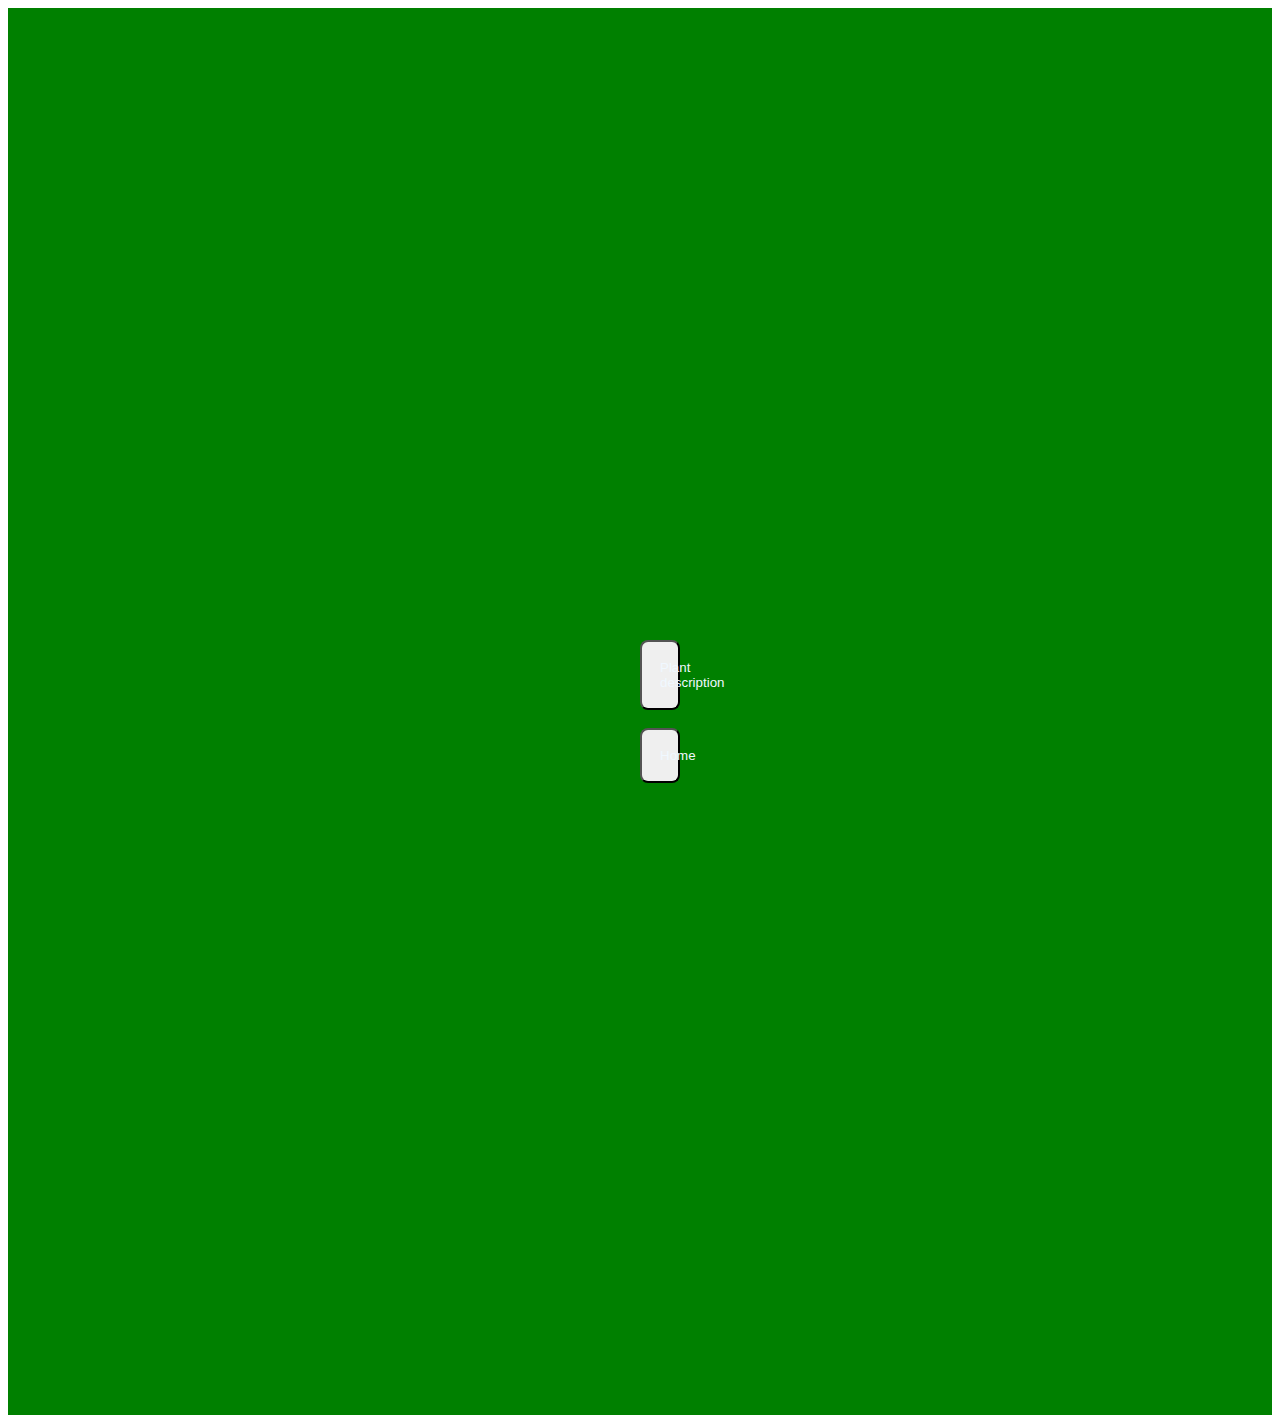
<file: category.html>
<!DOCTYPE html>
<html lang="en">
<head>
    <meta charset="UTF-8">
    <meta name="viewport" content="width=device-width, initial-scale=1.0">
    <title>Document</title>
    
    <link rel="stylesheet" href="category.css">
</head>
<body>
    <div class="outcontainer"> 
        <div class="contents">
            
            <button>
                <a href="trefle.html"> Plant description</a>
            </button>
            <br/>
            <br/>
            <button>
                <a href="index.html"> Home </a>
            </button>
        </div>    
    </div>
    <div id="container">

    </div>
    

    <script src="category.js"> </script>
</body>
</html>
</file>
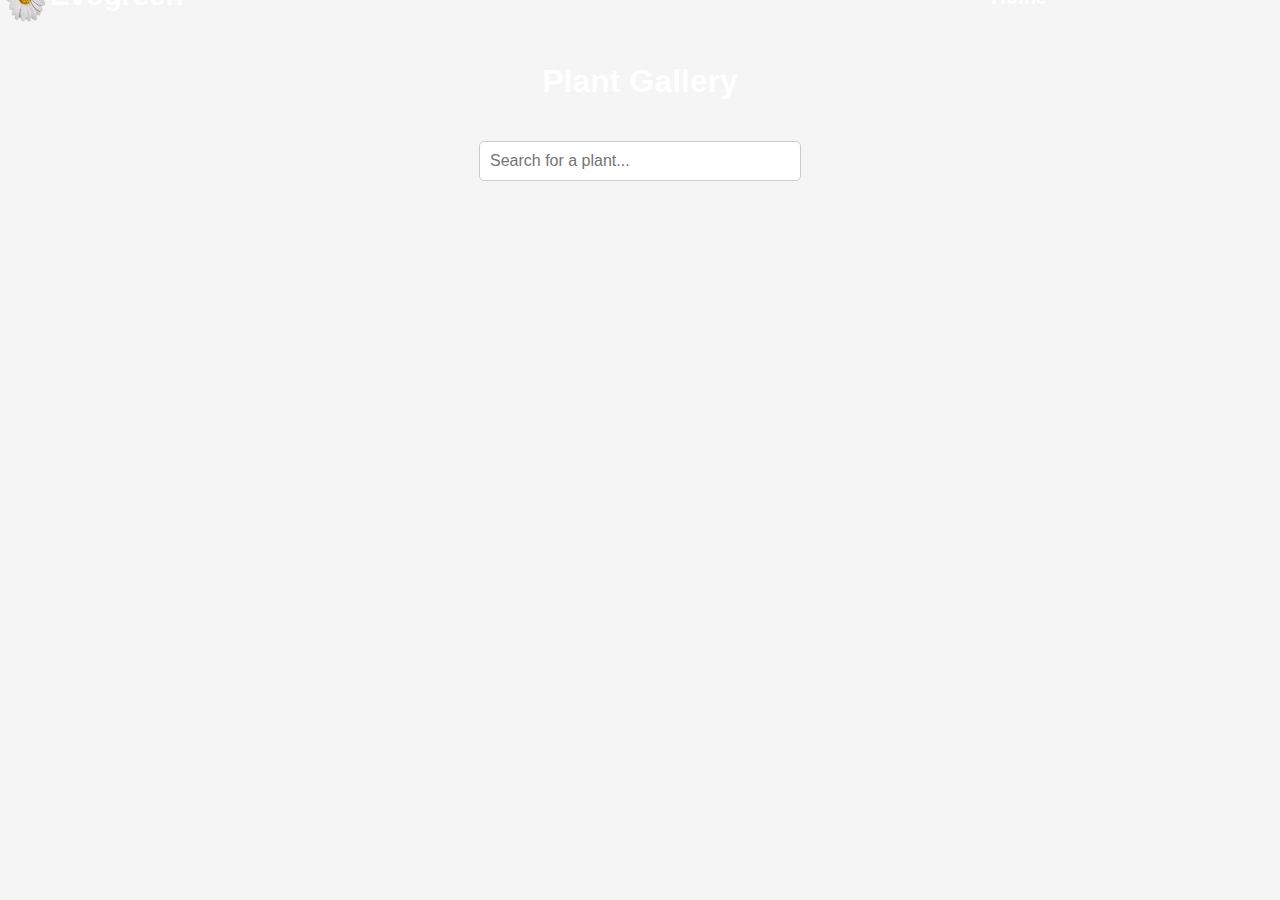
<file: trefle.html>
<!DOCTYPE html>
<html lang="en">
<head>
    <meta charset="UTF-8">
    <meta name="viewport" content="width=device-width, initial-scale=1.0">
    <title>Document</title>
    <link rel="stylesheet" href="trefle.css">
    <link rel="stylesheet" href="styles.css">
</head>
<body>

    <div class="Navbar">
        <img src="images/lily-removebg-preview.png" alt="logo" id="sunflower">
        <h3>Evogreen</h3>
        <li class="navbar">
          <ul> <a href="index.html" id="home">Home</a></ul>
         </li>
      </div>

      <!-- <div id="hamburger-menu">
        <input type="checkbox" id="menu-toggle" />
        <label for="menu-toggle" class="hamburger-button">&#9776;</label>
        <div class="nav-links">
             <img src="images/lily-removebg-preview.png" alt="logo" id="sunflower">
        <h3>Evogreen</h3>
        <li class="navbar">
          <ul> <a href="index.html" id="home">Home</a></ul>
         </li>
        </div>
    </div> -->
    
    <h1>Plant Gallery</h1>
    <input type="text" id="searchBar" placeholder="Search for a plant...">  <div>
       
      </div>
    <div id="container"></div>
    <div id="modal" class="modal">
        <div class="modal-content">
            <span class="close-button">&times;</span>
            <div id="plant-details"></div>
        </div>
    </div>
   
   
    <script src="trefle_api.js"></script>
  </body>
</html>
</file>
<file: category.css>
.outcontainer{
    padding: 50%;
    background-color: green;
    color: aliceblue;
}
.contents button{
    padding: 18px;
    width: 20%;
    border-radius: 8px;
    box-shadow: inset;

}
.contents button a{
    text-decoration: none;
    color: aliceblue;

}
</file>
<file: trefle.css>
/* /* body {
    background-color: #f5f5f5; 
    font-family: Arial, sans-serif;
    color: #333; 
    text-align: center;
} */

/* body {
    background-color: #0077b6; 
    font-family: Arial, sans-serif;
    color: #fff; 
    text-align: center;
} 

body {
    background: linear-gradient(to bottom, #6ab7ff, #0056b3);
    font-family: Arial, sans-serif;
    color: #fff; 
    text-align: center;
}*/
/* 
 body {
    background-color: #f4f4f2; 
    font-family: Arial, sans-serif;
    color: #1a1a1a; 
    text-align: center;
}  */

body {
    background-color: #124909;
    font-family: Arial, sans-serif;
    color: #fff;
    text-align: center;
} 
#container {
    display: flex;
    flex-wrap: wrap;
    justify-content: center;
    gap: 20px;
    padding: 20px;
}
.plant-card {
    display: flex;
    flex-direction: column;
    align-items: center;
    justify-content: center;
    padding: 10px;
    border: 1px solid #ccc;
    border-radius: 15px;
    width: 200px;
    background-color: #fff;
    color: #000;
    cursor: pointer;
}
.plant-card img {
    width: 100%;
    height: 200px;
    object-fit: cover;
    border-radius: 15px;
}
#searchBar {
    margin: 20px;
    padding: 10px;
    width: 50%;
    font-size: 16px;
    border-radius: 15px;
}
.modal {
    display: none;
    position: fixed;
    z-index: 1;
    left: 0;
    top: 0;
    width: 100%;
    height: 100%;
    overflow: auto;
    background-color: rgb(0,0,0);
    background-color: rgba(0,0,0,0.4);
    padding-top: 60px;
}
.modal-content {
    background-color: #fff;
    margin: 5% auto;
    padding: 20px;
    border: 1px solid #888;
    width: 80%;
    max-width: 600px;
    color: #000;
    border-radius: 15px;
    text-align: left;
}
.close-button {
    color: #aaa;
    float: right;
    font-size: 28px;
    font-weight: bold;
}
.close-button:hover,
.close-button:focus {
    color: black;
    text-decoration: none;
    cursor: pointer;
}
#button1{
    border-radius: 50px;
    height: 60px;
    width: 250px;
    font-size: 20px;
    color: #124909;
    font-weight: bold;
   
}


/* Media Queries*/


@media (max-width:480px) {
    #sunflower{
        width: 40px;
    }
    .Navbar{
        display: flex;
        font-size: larger;
    }
    .navbar{
        /* display: flex; */
        flex-wrap: wrap;
        margin-left: 2%;
        gap: 10px;
    }
    .plant{
        font-size: 20px;
    }
    #learn{
        text-align: left;
        margin: 20px;
    }
    #plan{
        font-size: 30px;
        /* display: flex; */
        flex-wrap: wrap;
        gap: 10px;
    }
    .plan{
        width: 250px;
        height: 230px;
        border-radius: 20%;
    }
    #button{
        border-radius: 50px;
        width: 120px;
        height: 60px;
        margin-top: 20px;
        padding-top: 5px;
        padding-bottom: 5px;
        font-size:large;
        background-color:tan;
        text-align: center;
    }
    #Text{
        display: flex;
        gap: 500px;
    }
    .tex{
        font-size: 23px;
    }
    #text{
        font-size: 34px;
    }
    #tree{
        width: 150%;
    }
    body{
        /* margin-left: 10%; */
        /* margin-right: 10%; */
    }
    #images{
        font-size: 29px;
    }
    .images{
        /* display: flex; */
        flex-wrap: wrap;
        margin-top: 5%;
        gap: 20%;
        font-size: 20px;
    }
    .green{
        /* display: flex; */
        flex-direction: column;
        gap: 20%;
        width: 180px;
    }
    .footer{
        display: flex;
        font-size: 10px;
        gap: 20px;
        background-color:forestgreen;
        margin-top: 100px;
        /* width: 112%; */
        /* height: 120%;*/ 
    }
    #Choose{
        text-align: center;
    }
    .join{
        text-align: center;
        font-size: 20px;
    }
    #join{
        /* display: flex; */
        flex-wrap: wrap;
        gap: 20px;
    }
    #picture{
        width: 300px;
        height: 300px;
    }
    .information{
        margin-top: 2%;
        font-size: middle;
        text-align: left;
    }
}
@media (min-width:481px) and (max-width:767px) {
    #sunflower{
        width: 40px;
    }
    .Navbar{
        display: flex;
        font-size: larger;
    }
    .navbar{
        /* display: flex; */
        flex-wrap: wrap;
        margin-left: 2%;
        gap: 10px;
    }
    .plant{
        font-size: 20px;
    }
    #learn{
        text-align: left;
        margin: 20px;
    }
    #plan{
        font-size: 30px;
        /* display: flex; 
        flex-wrap: wrap;
        gap: 10px;
    }
    .plan{
        width: 250px;
        height: 230px;
        border-radius: 20%;
    }
    #button{
        border-radius: 50px;
        width: 120px;
        height: 60px;
        margin-top: 20px;
        padding-top: 5px;
        padding-bottom: 5px;
        font-size:large;
        background-color:tan;
        text-align: center;
    }
    #Text{
        display: flex;
        gap: 500px;
    }
    .tex{
        font-size: 23px;
    }
    #text{
        font-size: 34px;
    }
    #tree{
        width: 150%;
    }
    body{
        /* margin-left: 10%; */
        /* margin-right: 10%; */
    }
    #images{
        font-size: 29px;
    }
    .images{
        /* display: flex; 
        flex-wrap: wrap;
        margin-top: 5%;
        gap: 20%;
        font-size: 20px;
    }
    .green{
        /* display: flex; 
        flex-direction: column;
        gap: 20%;
        width: 180px;
    }
    .footer{
        display: flex;
        font-size: 10px;
        gap: 120px;
        background-color:forestgreen;
        margin-top: 100px;
        /* width: 112%; */
        /* height: 120%; */
    }
    #Choose{
        text-align: center;
    }
    .join{
        text-align: center;
        font-size: 20px;
    }
    #join{
        /* display: flex; 
        flex-wrap: wrap;
        gap: 20px;
    }
    #picture{
        width: 300px;
        height: 300px;
    }
    .information{
        margin-top: 2%;
        font-size: middle;
        text-align: left;
    }
}
@media (min-width:768px) and (max-width:991) {
    #sunflower{
        width: 40px;
    }
    .Navbar{
        display: flex;
        font-size: larger;
    }
    .navbar{
        /* display: flex; 
        flex-wrap: wrap;
        margin-left: 2%;
        gap: 10px;
    }
    .plant{
        font-size: 20px;
    }
    #learn{
        text-align: left;
        margin: 20px;
    }
    #plan{
        font-size: 30px;
        /* display: flex; 
        flex-wrap: wrap;
        gap: 10px;
    }
    .plan{
        width: 250px;
        height: 230px;
        border-radius: 20%;
    }
    #button{
        border-radius: 50px;
        width: 120px;
        height: 60px;
        margin-top: 20px;
        padding-top: 5px;
        padding-bottom: 5px;
        font-size:large;
        background-color:tan;
        text-align: center;
    }
    #Text{
        display: flex;
        gap: 500px;
    }
    .tex{
        font-size: 23px;
    }
    #text{
        font-size: 34px;
    }
    #tree{
        width: 150%;
    }
    body{
        /* margin-left: 10%; */
        /* margin-right: 10%; */
    }
    #images{
        font-size: 29px;
    }
    .images{
        /* display: flex; 
        flex-wrap: wrap;
        margin-top: 5%;
        gap: 20%;
        font-size: 20px;
    }
    .green{
        /* display: flex; 
        flex-direction: column;
        gap: 20%;
        width: 180px;
    }
    .footer{
        display: flex;
        font-size: 10px;
        gap: 120px;
        background-color:forestgreen;
        margin-top: 100px;
        /* width: 112%; */
        /* height: 120%; */
    }
    #Choose{
        text-align: center;
    }
    .join{
        text-align: center;
        font-size: 20px;
    }
    #join{
        /* display: flex; */
        flex-wrap: wrap;
        gap: 20px;
    }
    #picture{
        width: 300px;
        height: 300px;
    }
    .information{
        margin-top: 2%;
        font-size: middle;
        text-align: left;
    }
}
@media (min-width:992) and (max-width:1199px) {
}
@media (min-width:1200px) and (max-width:1919px) {
} 




body {
    font-family: Arial, sans-serif;
    background-color: #f5f5f5;
    margin: 0;
    padding: 0;
}

header {
    background-color: #fff;
    padding: 20px;
    box-shadow: 0 2px 4px rgba(0, 0, 0, 0.1);
}

.navbar {
    display: flex;
    justify-content: space-between;
    align-items: center;
}

.navbar-logo {
    display: flex;
    align-items: center;
}

#logo {
    width: 40px;
    margin-right: 10px;
}

.navbar-links {
    list-style-type: none;
    display: flex;
}

.navbar-links li {
    margin-left: 20px;
}

.navbar-links a {
    text-decoration: none;
    color: #333;
    font-weight: bold;
}

main {
    padding: 20px;
}

.search-section {
    text-align: center;
    margin-bottom: 40px;
}

.search-bar {
    margin-top: 20px;
}

#searchBar {
    padding: 10px;
    width: 300px;
    font-size: 16px;
    border-radius: 5px;
    border: 1px solid #ccc;
}

#searchButton {
    padding: 10px 20px;
    font-size: 16px;
    background-color: #4caf50;
    color: #fff;
    border: none;
    border-radius: 5px;
    cursor: pointer;
}

.gallery-button {
    margin-top: 20px;
}

#galleryButton {
    padding: 10px 20px;
    font-size: 16px;
    background-color: #2196f3;
    color: #fff;
    border: none;
    border-radius: 5px;
    cursor: pointer;
}

.gallery-section {
    text-align: center;
}

.plant-container {
    display: grid;
    grid-template-columns: repeat(auto-fit, minmax(200px, 1fr));
    gap: 20px;
    margin-top: 20px;
}

.plant-card {
    background-color: #fff;
    padding: 10px;
    border-radius: 5px;
    box-shadow: 0 2px 4px rgba(0, 0, 0, 0.1);
    cursor: pointer;
}

.plant-card img {
    width: 100%;
    height: 200px;
    object-fit: cover;
    border-radius: 5px;
}

.modal {
    display: none;
    position: fixed;
    z-index: 1;
    left: 0;
    top: 0;
    width: 100%;
    height: 100%;
    overflow: auto;
    background-color: rgba(0, 0, 0, 0.4);
}

.modal-content {
    background-color: #fff;
    margin: 15% auto;
    padding: 20px;
    border-radius: 5px;
    max-width: 600px;
}

.close-button {
    color: #aaa;
    float: right;
    font-size: 28px;
    font-weight: bold;
    cursor: pointer;
}

.pagination {
    margin-top: 20px;
}

#prevButton,
#nextButton {
    padding: 10px 20px;
    font-size: 16px;
    background-color: #4caf50;
    color: #fff;
    border: none;
    border-radius: 5px;
    cursor: pointer;
    margin: 0 5px;
}
</file>
<file: styles.css>
#sunflower{
    width: 50px;

}
.Navbar{
    display: flex;
    font-size: larger;
    margin-top: -50px;
    font-size: 25px;
    color: white;
}
.navbar{
    display: flex;
    margin-left: 60%;
    gap: 60px;
    
}
.navbar a{
    color: white;
    text-decoration: none;
    font-size: 25px;
}
.plant{
    font-size: 30px;
 
}
#learn{
    text-align: center;
}
#plan{
    font-size: 24px;
    display: flex;
    gap: 160px;
    object-fit: contain;
  
}
.plan{
    width: 420px;
    height: 420px;
    border-radius: 20%;
    margin-left: 2%;
    margin-right: 2%;
   
}
#button{
    border-radius: 50px;
    width: 120px;
    height: 60px;
    margin-top: 20px;
    padding-top: 2px;
    padding-bottom: 2px;
    margin-left: 40px;
    margin-right: 40px;
    font-size:large;
    background-color:black;
    color:white;
    text-decoration: none;
    
}
#button a{
    text-decoration: none;
    color: white;
    font-size: 20px;
    font-weight: bold;

}

#Text{
    display: flex;
    gap: 200px;
}
.tex{
    font-size: 23px;
}
#text{
    font-size: 34px;
    margin-left: 10%;
  
}
#tree{
    width: 200%;
}

#images{
    font-size: 29px;
    margin-top: 5%;
}
.images{
    display: flex;
    margin-top: 5%;
    gap: 250px;
    font-size: 20px;
    border-radius: 20%;
    width: 420px;
    height: 420px;
    margin-top: 0%;
    margin-left: 2%;
    margin-right: 2%;
   
}
#aim{
    font-size: 23px;
    padding-top: 190px;
}
#lily{
    background-image: url("https://media.istockphoto.com/id/1201392512/photo/dark-green-foliage-nature-background-from-clean-tropical-plant-leaves.jpg?s=612x612&w=0&k=20&c=hfYtITIFqoa0m2FR6DZ-yWK0Jlhill4zzUuXiVvoGIg=");
   background-position: center;
   background-size:cover;
    background-repeat: no-repeat; 
   border: none;
   width: 100%;
   height: 100%;
   color: black;
   text-align: center;
   padding-bottom: 5%;
   padding-top: 5%; 

   
}
#innerlily{
    padding-top: 80px;
    padding-bottom: 80px;
    background-color: white;
    margin-left: 2%;
    margin-right: 2%;
    background-size: cover;
    filter: opacity(60%);
    
}
.green{
    display: flex;
    gap: 220px;
    width: 420px;
    height: 420px;
    border-radius: 20%;
    margin-right: 2%;
    margin-left: 2%;
}
.footer{
    display: flex;
    gap: 300px;
    margin-top: 100px;
    text-align:start;
    background-color:darkgreen;
    font-size: 20px;
    padding-left: 15%;
    white-space: nowrap;

}
.species{
    text-align: center;
}
#Choose{
    text-align: center;
}
.join{
    text-align: center;
    font-size: 20px;
    margin-top: 5%;
}
#join{
    display: flex;
    gap: 200px;
    
}
#picture{
    width: 650px;
    height: 500px;
    border-radius: 20%;
    padding-left: 80px;
}
.information{
    margin-top: 5%;
    font-size:23px;
    text-align: center;
}
#Plantae{
    text-align: center;
    font-size: 22px;
}
#home{
    text-decoration: none;
    color: white;
    font-size: 20px;
    font-weight: bold;


}
.menu-toggle {
    display: none;
  }



  

/* @media (max-width:480px) {
    #sunflower{
        width: 24px;
    
    }
    .Navbar{
        display: inline-flex;
        font-size: medium;
        margin-top: 2px;
        font-size: 8px;
    }
    .navbar{
        display:block;
        margin-left: 2px;
        gap: 4px;
        
    }
    
    .plant{
        font-size: 10px;
     
    }
    #learn{
        text-align: center;
    }
    #plan{
        font-size: 4px;
        display: flex;
        flex-wrap: wrap;
        gap: 50px;
      }

    .plan{
        width: 50px;
        height: 40px;
        border-radius: 9%;
        flex-direction: column;
    }
    #button{
        border-radius: 5px;
        width: 20px;
        height: 20px;
        margin-top: 20px;
        padding-top: 2px;
        padding-bottom: 2px;
        margin-left: 10px;
        margin-right: 10px;
        font-size:small;
        background-color:black;
        color:white;
        text-decoration: none;
        
    }
    #button a{
        text-decoration: none;
        color: white;
        font-size: 20px;
        font-weight: bold;
    
    }
    
    #Text{
        display: block;
        gap: 10px;
    }
    .text{
        font-size: 13px;
    }
    #text{
        font-size: 14px;
        margin-left: 5%;
      
    }
    #tree{
        width: 80%;
    }
    
    #images{
        font-size: 14px;
    }
    .images{
        display: flex;
        flex-wrap: wrap;
        margin-top: 5%;
        gap: 10px;
        font-size: 10px;
        border-radius: 20%;
        width: 50px;
        height: 30px;
       
    }
    
    #lily{
       background-position: center;
       background-size:cover;
        background-repeat: no-repeat; 
       border: none;
       width: 100%;
       height: 100%;
       color: black;
       text-align: center;
       padding-bottom: 2%;
       padding-top: 2%; 
    
       
    }
    #innerlily{
        padding-top: 70px;
        padding-bottom: 70px;
        background-color: white;
        margin-left: 2%;
        margin-right: 2%;
        background-size: cover;
        filter: opacity(60%);
        
    }
    .green{
        display: flex;
        flex-wrap: wrap;
        gap: 30px;
        width: 55px;
        height: 42px;
        border-radius: 20%;
    }
    .footer{
        display: flex;
        flex-wrap: wrap;
        font-size: 10px;
        gap: 10px;
        margin-top: 10px;
        text-align:start;
        background-color:#009000;
     
    }
    #Choose{
        text-align: center;
    }
    .join{
        font-size: 20px;
        margin-top: 230px;
    }
    #join{
        display: flex;
        flex-wrap: wrap;
        gap: 20px;
        
    }
    #picture{
        width: 190px;
        height: 180px;
        border-radius: 6%;
      
    }
    .information{
        padding-top: 8%;
        margin-top: 5%;
        font-size:10px;
        /* text-align: center; 

    }
    #Plantae{
        font-size: 12px;
    }
    #home{
        text-decoration: none;
        color: white;
        font-size: 7px;
        font-weight: bold;
    
    
    }
    .menu-toggle {
        display: none;
      }
      .container{
        object-fit: contain;
      }

  
    } */

    @media (max-width:480px) {
        #sunflower{
            width: 45px;
        }
        .Navbar{
            display: inline-flex;
            font-size: medium;
            margin-top: 2px;
            font-size: 8px;
        }
        .navbar{
            display:block;
            margin-left: 2px;
            gap: 4px;
        }
        .plant{
            font-size: 20px;
        }
        #learn{
            text-align: center;
        }
        #plan{
            font-size: 100px;
            /* display: flex; */
            /* flex-wrap: wrap; */
            flex-direction: column;
            gap: 50px;
          }
        .plan{
            width: 350px;
            height: 350px;
            /* border-radius: 9%; */
            flex-direction: column;
            justify-content: center;
        }
        #button{
            /* border-radius: 70px; */
            width: 100px;
            height: 60px;
            /* margin-top: 20px; */
            /* padding-top: 2px; */
            /* padding-bottom: 2px; */
            margin-left: 10px;
            margin-right: 10px;
            /* font-size:small; */
            /* background-color:black; */
            /* color:white; */
            /* text-decoration: none; */
        }
        #button a{
            text-decoration: none;
            color: white;
            font-size: 20px;
            font-weight: bold;
        }
        #Text{
            display: block;
            gap: 10px;
        }
        .text{
            font-size: 13px;
        }
        #text{
            font-size: 14px;
            margin-left: 5%;
        }
        #tree{
            width: 80%;
        }
        #images{
            font-size: 14px;
        }
        .images{
            /* display: flex; */
            flex-wrap: wrap;
            margin-top: 10%;
            gap: 10px;
            /* font-size: 15px; */
            /* border-radius: 20%; */
            width: 340px;
            height: 320px;
        }
        /* #lily{
           background-position: center;
           background-size:cover;
            background-repeat: no-repeat;
           border: none;
           width: 100%;
           height: 30%;
           color: black;
           text-align: center;
           padding-bottom: 2%;
           padding-top: 2%;
        } */
        #lily{
            /* background-image: url("https://media.istockphoto.com/id/1201392512/photo/dark-green-foliage-nature-background-from-clean-tropical-plant-leaves.jpg?s=612x612&w=0&k=20&c=hfYtITIFqoa0m2FR6DZ-yWK0Jlhill4zzUuXiVvoGIg="); */
           /* background-position: center; */
           /* background-size:cover; */
            /* background-repeat: no-repeat;  */
           /* border: none; */
           width: 100%;
           height: 1%;
           color: black;
           text-align: center;
           padding-bottom: 5%;
           padding-top: 2%;
        }
        #innerlily{
            padding-top: 70px;
            padding-bottom: 70px;
            background-color: white;
            margin-left: 2%;
            margin-right: 2%;
            background-size: cover;
            filter: opacity(60%);
        }
        .green{
            /* display: flex; */
            flex-wrap: wrap;
            gap: 50px;
            width: 350px;
            height: 320px;
            border-radius: 20%;
        }
        .footer{
            /* display: flex; */
            flex-wrap: wrap;
            font-size: 20px;
            gap: 40px;
            margin-top: 10px;
            text-align:start;
            background-color:#009000;
        }
        #Choose{
            text-align: center;
        }
        .join{
            font-size: 20px;
            margin-top: 220%;
        }
        #join{
            /* display: flex; */
            flex-wrap: wrap;
            gap: 2%;
        }
        #aim{
            font-size: 23px;
            padding-top: 200px;
            /* margin-right: 80%; */
            /* flex-direction: column; */
        }
        #picture{
            width: 200px;
            height: 200px;
            border-radius: 5%;
            justify-content: center;
        }
        .information{
            padding-top: 8%;
            margin-top: 230%;
            font-size:20px;
            /* text-align: center; */
        }
        #Plantae{
            font-size: 18px;
        }
        #home{
            text-decoration: none;
            color: white;
            font-size: 7px;
            font-weight: bold;
        }
        .menu-toggle {
            display: none;
          }
          .container{
            object-fit: contain;
          }
        }
    
    
    

/* @media  (min-width:481px) and (max-width:768px) {
    #sunflower{
        width: 24px;
    
    }
    .Navbar{
        display: flex;
        flex-direction: column;
        font-size: medium;
        margin-top: 2px;
        font-size: 8px;
    }
    .navbar{
        display:flex;
        flex-wrap: wrap;
        margin-left: -10px;
        gap: 4px;
        
    }
    .navbar a{
        color:white;
        text-decoration: none;
        font-size:small;
    }
    .plant{
        font-size: 10px;
     
    }
    #learn{
        text-align: center;
    }
    #plan{
        font-size: 4px;
        display: inline-flex;
        gap: 20px;
      
    }
    .plan{
        width: 100px;
        height: 60px;
        border-radius: 9%;
    }
    #button{
        border-radius: 5px;
        width: 40px;
        height: 20px;
        margin-top: 0px;
        padding-top: px;
        padding-bottom: 2px;
        margin-left: 0px;
        margin-right: 0px;
        /* font-size:small; 
        background-color:black;
        color:white;
        text-decoration: none;
        
    }
    #button a{
        text-decoration: none;
        color: white;
        font-size: 20px;
        font-weight: bold;
    
    }
    
    #Text{
        display: flex;
        flex-wrap: wrap;
        gap: 10px;
    }
    .text{
        font-size: 15px;
    }
    #text{
        font-size: 14px;
        margin-left: 3%;
      
    }
    #tree{
        width: 100%;
    }
    
    #images{
        font-size: 14px;
    }
    .images{
        display: flex;
        flex-wrap: wrap;
        margin-top: 5%;
        gap: 8px;
        font-size: 10px;
        border-radius: 20%;
        width: 58px;
        height: 60px;
       
    }
    #aim{
        font-size: 13px;
        padding-top: 1px;
    }
    #lily{
       background-position: center;
       background-size:cover;
        background-repeat: no-repeat; 
       border: none;
       width: 100%;
       height: 100%;
       color: black;
       text-align: center;
       padding-bottom: 5%;
       padding-top: 5%; 
    
       
    }
    #innerlily{
        padding-top: 70px;
        padding-bottom: 75px;
        background-color: white;
        margin-left: 2%;
        margin-right: 2%;
        background-size: cover;
        filter: opacity(60%);
        
    }
    .green{
        display: flex;
        flex-wrap: wrap;
        gap: 20px;
        width: 58px;
        height: 42px;
        border-radius: 20%;
    }
    .footer{
        display: flex;
        flex-wrap: wrap;
        font-size: 10px;
        gap: 10px;
        margin-top: 10px;
        text-align:start;
        background-color:#009000;
     
    }
    #Choose{
        text-align: center;
    }
    .join{
        font-size: 10px;
    }
    #join{
        display: block;
        gap: 20px;
        
    }
    #picture{
        width: 75px;
        height: 65px;
        border-radius: 10%;
        padding-right: 8px;
    }
    .information{
        padding-top: 20%;
        margin-top: 5%;
        font-size:10px;
        /* text-align: center; 

    }
    #Plantae{
        font-size: 15px;
    }
    #home{
        text-decoration: none;
        color: white;
        font-size: 7px;
        font-weight: bold;
    
    
    }
    .menu-toggle {
        display: none;
      }
      .plant{
        font-size: 15px;
      }

    } */
    @media (min-width:481px) and (max-width:768px) {
        #sunflower{
            width: 24px;
        }
        .Navbar{
            display: flex;
            /* flex-direction: column; */
            font-size: medium;
            margin-top: 2px;
            font-size: 20px;
            gap: 70px;
            color: #fff;
        }
        .navbar{
            /* display:flex; */
            flex-wrap: wrap;
            margin-left: -10px;
            gap: 4px;
        }
        .navbar a{
            color:white;
            text-decoration: none;
            font-size:medium;
        }
        .plant{
            /* font-size: 10px; */
        }
        /* .plan{
            width: 320px;
            height: 150px;
            /* border-radius: 9%;
            flex-direction: column;
            justify-content: center;
        } */
        #learn{
            text-align: center;
        }
        #plan{
            font-size: 4px;
            display: inline-flex;
            gap: 20px;
        }
        .plan{
            width: 200px;
            height: 160px;
            /* border-radius: 9%; */
        }
        #button{
            /* border-radius: 5px; */
            /* width: 20px; */
            /* height: 20px; */
            margin-top: 20px;
            padding-top: 2px;
            padding-bottom: 2px;
            margin-left: 10px;
            /* margin-right: 10px; */
            /* font-size:small; */
            /* background-color:black; */
            /* color:white; */
            /* text-decoration: none; */
        }
        #button a{
            /* text-decoration: none;
            color: white;
            font-size: 20px;
            font-weight: bold; */
        }
        #Text{
            /* display: flex; */
            /* flex-wrap: wrap; */
            gap: 10px;
        }
        .tex{
            font-size: 20px;
        }
        #text{
            font-size: 14px;
            margin-left: 3%;
        }
        #tree{
            width: 140%;
            /* justify-content: center; */
        }
        #images{
            font-size: 30px;
            margin-top: 100px;
        }
        .images{
            display: flex;
            /* flex-wrap: wrap; */
            margin-top: 5%;
            gap: 15px;
            font-size: 25px;
            border-radius: 20%;
            width: 220px;
            height: 250px;
        }
        #aim{
            font-size: 30px;
            padding-top: 1px;
        }
        #lily{
           background-position: center;
           background-size:cover;
            background-repeat: no-repeat;
           border: none;
           width: 100%;
           height: 100%;
           color: black;
           text-align: center;
           padding-bottom: 5%;
           padding-top: 5%;
        }
        #innerlily{
            padding-top: 70px;
            padding-bottom: 75px;
            background-color: white;
            margin-left: 2%;
            margin-right: 2%;
            background-size: cover;
            filter: opacity(60%);
        }
        .green{
            display: flex;
            /* flex-wrap: wrap; */
            gap: 10px;
            width: 500px;
            height: 140px;
            border-radius: 20%;
        }
        .footer{
            display: flex;
            flex-wrap: wrap;
            font-size: 30px;
            gap: 50px;
            margin-top: 10px;
            text-align:start;
            background-color:#009000;
        }
        #Choose{
            text-align: center;
        }
        .join{
            font-size: 30px;
        }
        #join{
            display: block;
            gap: 20px;
        }
        #picture{
            width: 75px;
            height: 65px;
            border-radius: 10%;
            padding-right: 8px;
        }
        .information{
            padding-top: 20%;
            margin-top: 5%;
            font-size:30px;
            /* text-align: center; */
        }
        #Plantae{
            font-size: 30px;
        }
        #home{
            text-decoration: none;
            color: white;
            font-size: 7px;
            font-weight: bold;
        }
        .menu-toggle {
            display: none;
          }
        }
    
    
    
    
    
    
    
    
    
    

    /* @media (min-width: 769px)and (max-width: 1024px){
        /* #sunflower{
            width: 30px;
            margin-left: 0%;
        } 
        .Navbar{
            flex-wrap: wrap;
            font-size: large;
            /* gap: 10px; 
        }
        .navbar{
            display: flex;
             margin-left: 1%;
            flex-wrap: wrap;
        }
        #learn{
            font-size: 40px;
            text-align: center;
        }
        #lily{
            background-position: center;
            background-size:cover;
             background-repeat: no-repeat; 
            border: none;
            width: 100%;
            height: 100%;
            color: black;
            text-align: center;
            padding-bottom: 5%;
            padding-top: 5%; 
         
            
         }
         #innerlily{
             padding-top: 70px;
             padding-bottom: 75px;
             background-color: white;
             margin-left: 2%;
             margin-right: 2%;
             background-size: cover;
             filter: opacity(60%);
             
         }
        #Plantae{
            text-align: center;
        }
        .plan{
            width: 130px;
            height: 130px;
        }
        #plan{
            gap: 40px;
        }
        #Choose{
            text-align: center;
            font-size: 40px;
        }
        .images{
            width: 150px;
            height: 150px;
            gap: 50px;
            margin-bottom: 10%;
        }
        .information{
            font-size: 23px;
            margin-top: 0%;
        }
        #images{
            font-size: 20px;
        }
        .green{
            width: 150px;
            height: 150px;
            gap: 50px;
        }
        .join{
            font-size: 20px;
            display: flex;
            flex-wrap: wrap;
        }
        #picture{
            width: 100px;
            height: 100px;
        }
        #join{
            gap: 100px;
        }
        .footer{
            gap: 60px;
            padding-left: 3%;
            background-color:#009000;
        }
        #tree{
            width: 170px;
            height: 170px;
            gap: 10px;
        }
        .container{
            object-fit: contain;
        }
      
    } */
    @media (min-width: 769px)and (max-width: 1024px){
        #sunflower{
            width: 30px;
            margin-left: 0%;
            color: yellow;
        }
        .Navbar{
            display: flex;
            font-size: 12px;
            gap: 100px;
        }
        .navbar{
            display: flex;
             margin-left: 1%;
            flex-wrap: wrap;
        }
        #learn{
            font-size: 40px;
            text-align: center;
        }
        #lily{
            background-position: center;
            background-size:cover;
             background-repeat: no-repeat;
            border: none;
            width: 100%;
            height: 100%;
            color: black;
            text-align: center;
            padding-bottom: 5%;
            padding-top: 5%;
         }
         #innerlily{
             padding-top: 70px;
             padding-bottom: 75px;
             background-color: white;
             margin-left: 2%;
             margin-right: 2%;
             background-size: cover;
             filter: opacity(60%);
         }
        #Plantae{
            text-align: center;
        }
        .plan{
            width: 230px;
            height: 230px;
        }
        #plan{
            gap: 40px;
        }
        #Choose{
            text-align: center;
            font-size: 40px;
        }
        .images{
            width: 250px;
            height: 250px;
            gap: 70px;
            margin-bottom: 10%;
        }
        .information{
            font-size: 18px;
            margin-top: 0%;
        }
        #images{
            font-size: 20px;
        }
        .green{
            width: 250px;
            height: 250px;
            gap: 50px;
        }
        .join{
            font-size: 20px;
            display: flex;
            flex-wrap: wrap;
            font-size: 20px;
        }
        #picture{
            width: 300px;
            height: 300px;
        }
        #join{
            gap: 100px;
        }
        .footer{
            gap: 60px;
            /* padding-left: %; */
            align-content: center;
            background-color:#009000;
        }
        #tree{
            width: 170px;
            height: 170px;
            gap: 10px;
        }
        .container{
            object-fit: contain;
        }
    }
    @media  (min-width: 1025px)and (max-width: 1200px){
    #sunflower{
        width: 50px;
    }
    .Navbar{
        display: flex;
        margin-top: 20px;
        font-size: 25px;
        
    }
    .navbar{
        
        margin-left: 3%;
        gap: 3px;
    }
    .navbar a{
        color:white;
        text-decoration: none;
        font-size: 25px;
    }
    #lily{
        background-position: center;
        background-size:cover;
         background-repeat: no-repeat; 
        border: none;
        width: 100%;
        height: 100%;
        color: black;
        text-align: center;
        padding-bottom: 5%;
        padding-top: 5%; 
     
        
     }
     #innerlily{
         padding-top: 70px;
         padding-bottom: 75px;
         background-color: white;
         margin-left: 2%;
         margin-right: 2%;
         background-size: cover;
         filter: opacity(60%);
         
     }
    .plant{
        font-size: 30px;
    }
    #learn{
        text-align: center;
    }
    #plan{
        /* font-size: 24px;
        display: flex;
        flex-wrap: wrap;
        gap: 200px;
        object-fit: contain; */
        display: grid;
        grid-template-columns: repeat(3,1fr);
        /* grid-gap: 10px; */
        margin-left: 150px;
        
        
    }
    .plan{
        width: 170px;
        height: 170px;
        border-radius: 21%;
        
    }
    #button{
        border-radius: 50px;
        width: 120px;
        height: 60px;
        margin-top: 20px;
        padding-top: 2px;
        padding-bottom: 2px;
        margin-left: 10px;
        margin-right: 10px;
        font-size:large;
        background-color:black;
        color:white;
        text-decoration: none;
    }
    #img{
        display: grid;
        /* display: grid; */
            grid-template-columns: repeat(3,1fr);
            /* gap: 40px; */
    }
    #Text{
        display: flex;
        flex-wrap: wrap;
        gap: 120px;
    }
    .tex{
        font-size: 23px;
    }
    #text{
        font-size: 34px;
        margin-left: 8%;
    }
    #tree{
        width: 150%;
    }
    #images{
        font-size: 29px;
    }
    .images{
        display: flex;
        margin-top: 5%;
        gap: 300px;
        font-size: 20px;
        border-radius: 20%;
        width: 180px;
        height: 180px;
        margin-bottom: 4%;
        
    }
    #aim{
        font-size: 23px;
        padding-top: 150px;
    }
    #lily{
       
       background-position: center;
       background-size:cover;
        background-repeat: no-repeat;
       border: none;
       width: 100%;
       height: 100%;
       color: black;
       text-align: center;
       padding-bottom: 5%;
       padding-top: 5%;
    }
    #innerlily{
        padding-top: 80px;
        padding-bottom: 80px;
        background-color: white;
        margin-left: 2%;
        margin-right: 2%;
        background-size: cover;
        filter: opacity(60%);
    }
    .green{
        display: flex;
        /* flex-wrap: wrap; */
        gap: 70px;
        width: 120px;
        margin-top: 4%;
        height: 220px;
        border-radius: 20%;
    }
    .footer{
        display: flex;
        font-size: 18px;
        gap: 200px;
        margin-top: 10px;
        text-align:start;
        margin-left: 20px;
    }
    #Choose{
        text-align: center;
    }
    .join{
        text-align: center;
        font-size: 20px;
    }
    #join{
        display: flex;
        flex-wrap: wrap;
        gap: 100px;
    }
    #picture{
        width: 350px;
        height: 300px;
        border-radius: 20%;
        padding-left: 0px;
    }
    .information{
        margin-top: 5%;
        font-size:23px;
        text-align: center;
    }
    #Plantae{
        text-align: center;
        font-size: 22px;
    }
    #home{
        text-decoration: none;
        color: white;
        font-size: 20px;
        font-weight: bold;
    }
    .menu-toggle {
        display: none;
      }
   
}
</file>
